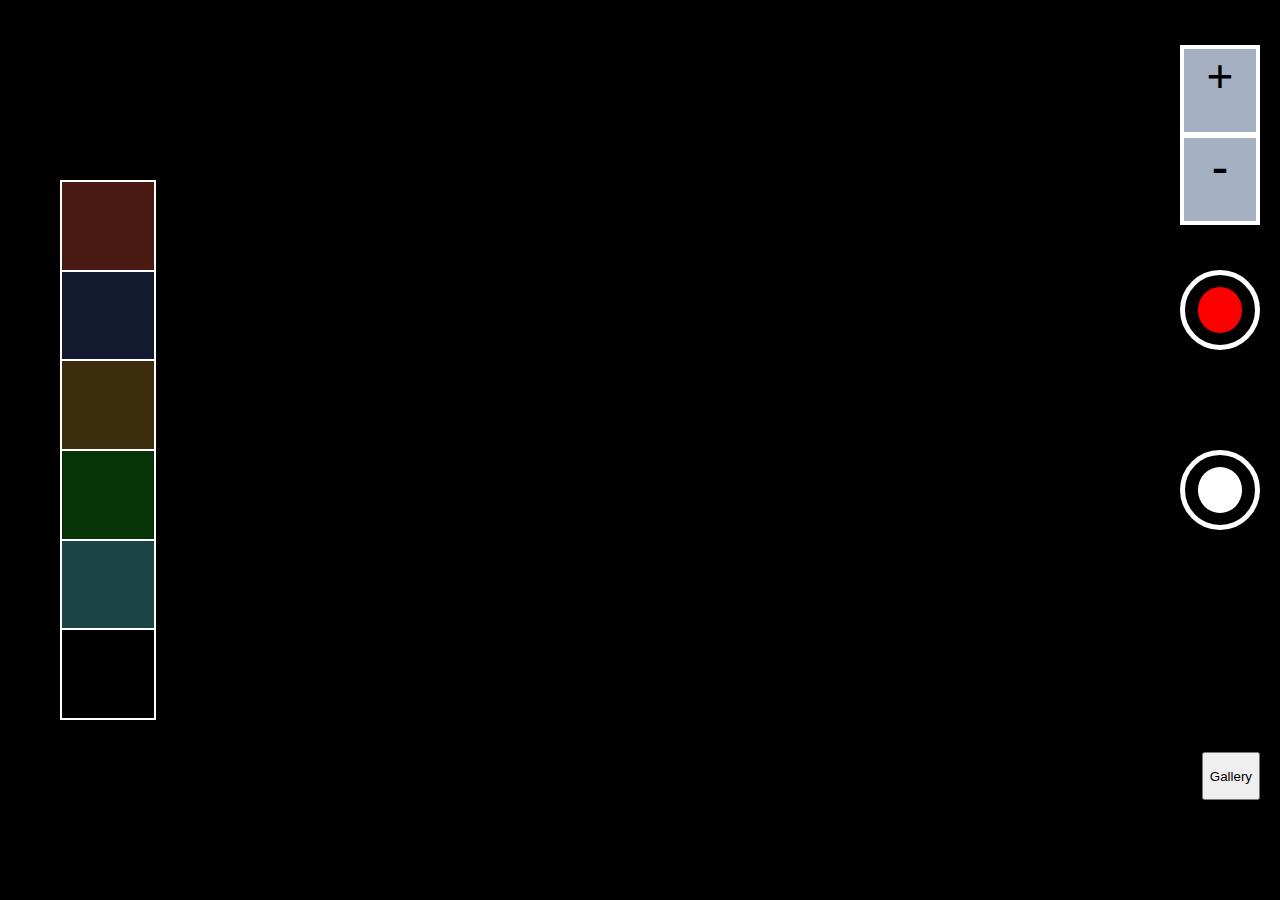
<file: index.html>
<!DOCTYPE html>
<html lang="en">

<head>
    <meta charset="UTF-8">
    <meta http-equiv="X-UA-Compatible" content="IE=edge">
    <meta name="viewport" content="width=device-width, initial-scale=1.0">
    <title>Document</title>
    <link rel="stylesheet" href="style.css">
</head>
<!-- MOHAK SINGH -->
<body>
    <div id="video-container">
        <video autoplay style = "transform: scale(1);"></video>
    </div>
    <button id="record"><div></div></button>
    <!-- <button id="stop">stop</button> -->
    <button id="capture"><div></div></button>

    <button id="gallery">Gallery</button>

    <div class="filter-container">
        <div class="filter" style="background-color: #e5503952;
        background-blend-mode: color-burn;"></div>
        <div class="filter" style="background-color: #4a69bd3f;
        background-blend-mode: color-burn;"></div>
        <div class="filter" style="background-color: #f6b83b3f;
        background-blend-mode: hard-light;"></div>
        <div class="filter" style="background-color: #15b71849;
        background-blend-mode: color-burn;"></div>
        <div class="filter" style="background-color: #5ee5ea4d;
        background-blend-mode: overlay;"></div>
        <div class="filter"></div>
    </div>

    <div class="zoom-container">
        <div class="zoom-in">+</div>
        <div class="zoom-out">-</div>
    </div>

    <script src="dbScript.js"></script>
    <script src="script.js"></script>

</body>

</html>
</file>
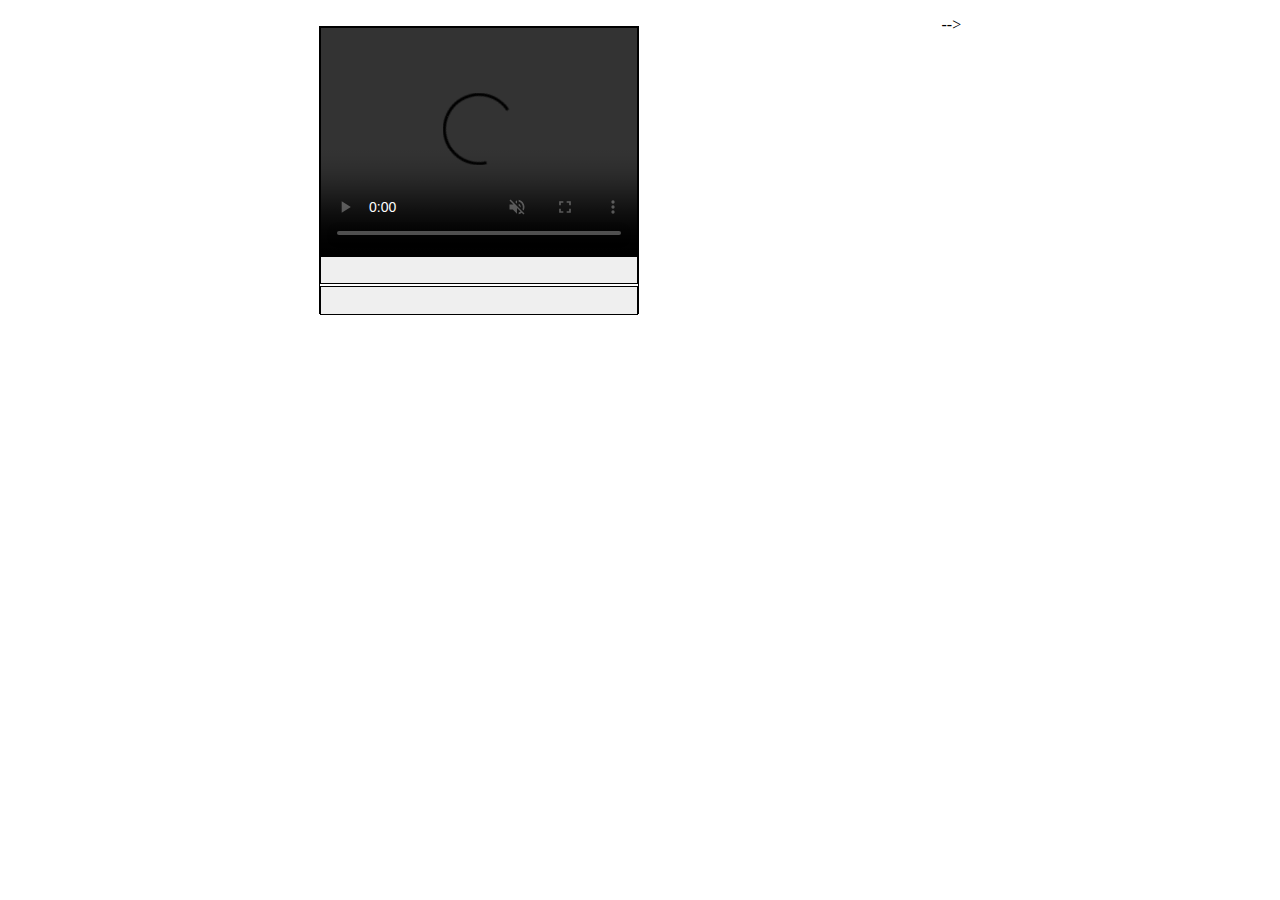
<file: gallery.html>
<!DOCTYPE html>
<html lang="en">
  <head>
    <meta charset="UTF-8" />
    <meta http-equiv="X-UA-Compatible" content="IE=edge" />
    <meta name="viewport" content="width=device-width, initial-scale=1.0" />
    <title>Document</title>
    <style>
      * {
        box-sizing: border-box;
      }
      body {
        margin: 0;
        display: flex;
        flex-wrap: wrap;
        padding: 16px;
        justify-content: space-evenly;
      }


      .media-container{
          margin-top: 10px;
          width: 20rem;
          height: 18rem;
          border: 1px solid;
      }

      .media{
          width: 100%;
          height: 80%;
          border: 1px solid;
      }

      button{
          width: 100%;
          height: 10%;
          border: 1px solid;
      }

      img,video{
          height: 100%;
          width: 100%;
      }

    </style>
  </head>
  <body>
 <div class="media-container">
        <div class="media">
            <video src="" autoplay loop controls muted></video>
        </div>
        <button class="download"></button>
        <button class="delete"></button>
    </div> --> 
    <script src="dbScript.js"></script>
    <script>
        //jo request - db connection(open) it takes some time, but viewMedia it is called before the request is completed so we make this function call such that it happens after request is completed by making it wait
      setTimeout(function () {
        viewMedia();
      }, 100);
    </script>
  </body>
</html>
</file>
<file: style.css>
*{
    box-sizing: border-box;
}
body{
    margin: 0;
    background-color: black;
}

#record,#capture{
    z-index: 3;
    height: 5rem;
    width: 5rem;
    border-radius: 50%;       /* circle bnane ke liye */
    outline: none;
    border: none;
    position: fixed;
    border: 5px solid white;
    background: black;
}

#record{
    top: 30vh;
    right: 20px;
}

#record div{
    height: 70%;
    width: 80%;
    background: red;
    border: 1px solid;
    border-radius: 50%;
    margin: auto;
}

#capture div{
    
    height: 70%;
    width: 80%;
    background: white;
    border: 1px solid;
    border-radius: 50%;
    margin: auto;
}

#capture{
    top: 50vh;
    right: 20px;
}

#video-container{
    height: 100vh;
    width: 100vw;
    overflow: hidden;
}

video{
    height: 100%;
    width: 100%;
}

.record-animation{
    animation: zoom-in-out 0.8s infinite;
}

.capture-animation{
    animation: zoom-in-out 1s;
}

@keyframes zoom-in-out {
    0%{
        transform: scale(1);
    }
    50%{
        transform: scale(1.2);
    }
    100%{
        transform: scale(1);
    }
}

.filter-container{
    height: 60vh;
    width: 6rem;
    border: 1px solid white;
    position: fixed;
    top: 20vh;
    left: 60px;
    z-index: 3;
}

.filter{
    width: 100%;
    height: calc(100% / 6);
    border: 1px solid white;
    background-image: url(https://static.scientificamerican.com/sciam/cache/file/4E0744CD-793A-4EF8-B550B54F7F2C4406_source.jpg);
    background-size: cover;
}

.filter-div{
    height: 100vh;
    width: 100vw;
    position: fixed;
    top: 0;
    z-index: 0;
}

.zoom-container{
    height: 20vh;
    width: 5rem;
    border: 1px solid white;
    position: fixed;
    top: 5vh;
    right: 20px;
    z-index: 3;
}

.zoom-container div{
    height: 50%;
    width: 100%;
    border: 3px solid white;
    color: rgb(0, 0, 0);
    font-size: 3rem;
    text-align: center;
    font-weight: bold;
    background-color: #a5b1c2;
}

#gallery{
    position: fixed;
    z-index: 3;
    bottom: 100px;
    right: 20px;
    height: 3rem;
}
</file>
